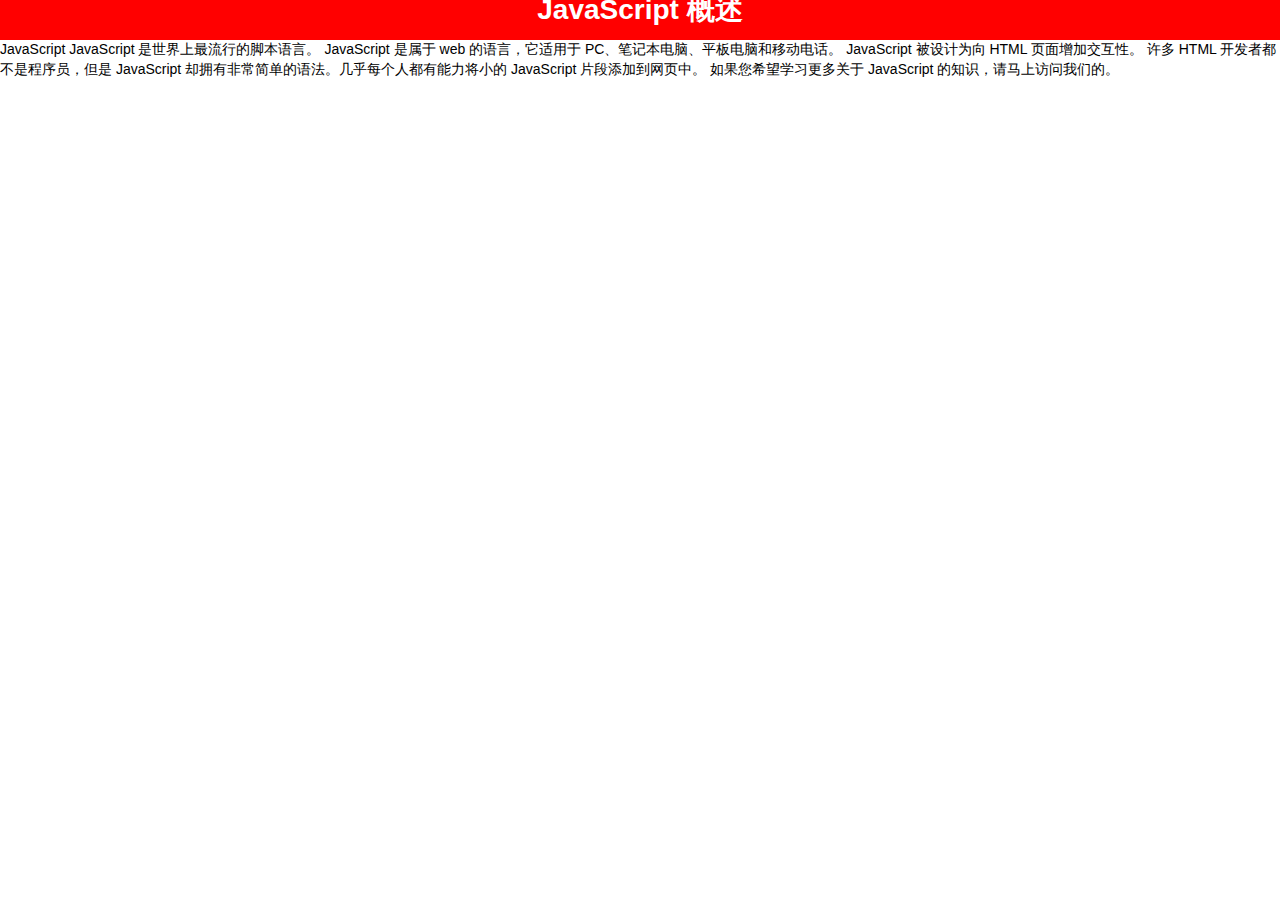
<file: passage.html>
<!DOCTYPE HTML>
<html>
    
<head lang='en'>
    <meta charset='UTF-8'>
    <title>RIA-P1</title>
    <link type='text/css' href='passage.css' rel='stylesheet'>
</head>

<body>
    <div class='container'>
        <center><h1>JavaScript 概述</h1></center>
    </div>
    <p class='mainpassage'>JavaScript
    JavaScript 是世界上最流行的脚本语言。
    JavaScript 是属于 web 的语言，它适用于 PC、笔记本电脑、平板电脑和移动电话。
    JavaScript 被设计为向 HTML 页面增加交互性。
    许多 HTML 开发者都不是程序员，但是 JavaScript 却拥有非常简单的语法。几乎每个人都有能力将小的 JavaScript 片段添加到网页中。
    如果您希望学习更多关于 JavaScript 的知识，请马上访问我们的。</p>
</body>

</html>
</file>
<file: passage.css>
*{
    margin:0;
    padding:0;
}

body{
    font-family:"open sans",sans-serif;
    font-size:14px;
    line-height:1.4em;
    min-width:300px;
    height:800px;
    position:relative;
    top:0;
}

.container{
    position:relative;
    height:5%;
    color:#FFFFFF;
    background-color:#FF0000;
}
</file>
